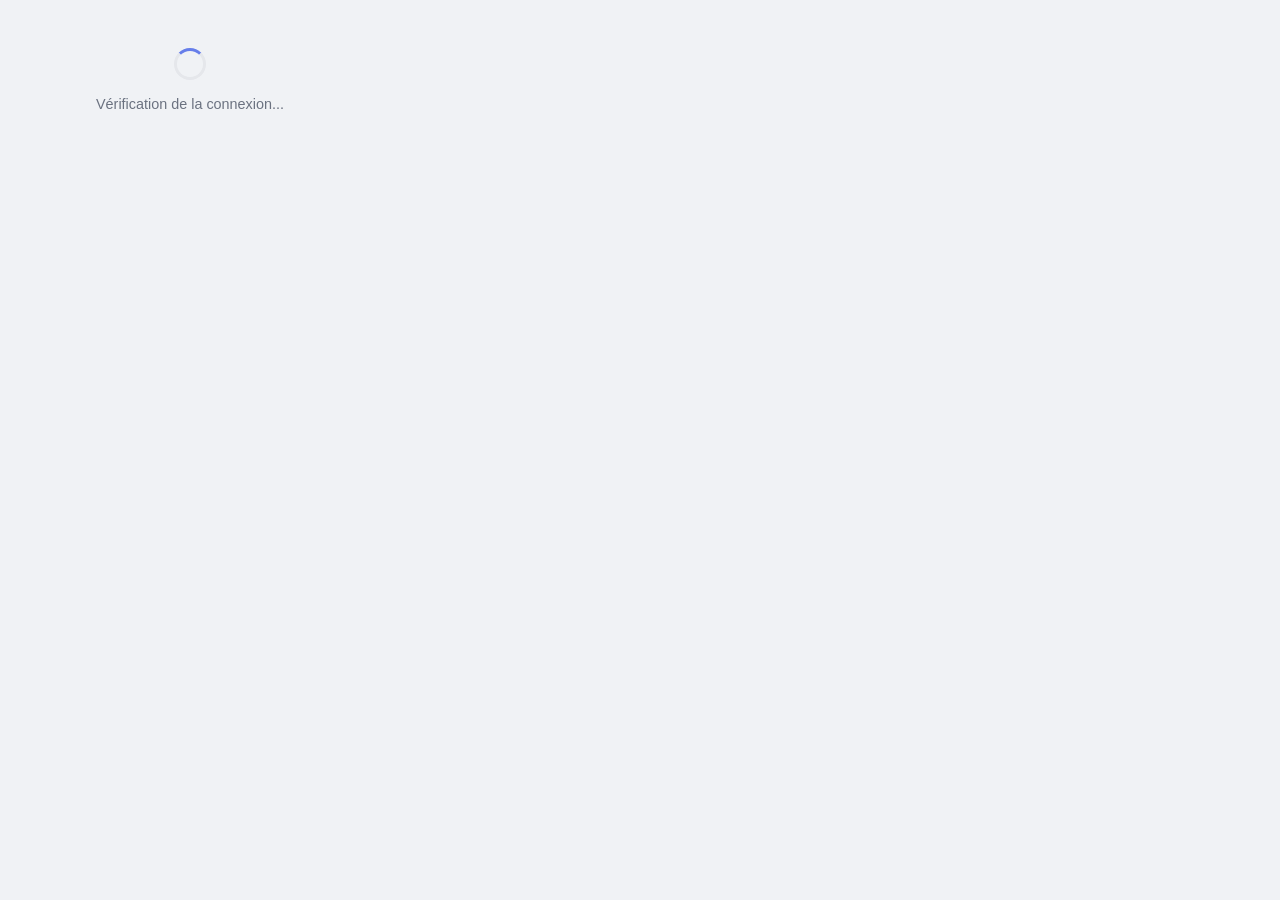
<file: extension/popup/popup.html>
<!DOCTYPE html>
<html lang="fr">
<head>
  <meta charset="UTF-8">
  <meta name="viewport" content="width=device-width, initial-scale=1.0">
  <title>Taleos</title>
  <script src="../vendor/firebase-app-compat.js"></script>
  <script src="../vendor/firebase-auth-compat.js"></script>
  <style>
    * { margin: 0; padding: 0; box-sizing: border-box; }
    body { width: 380px; min-height: 420px; font-family: -apple-system, BlinkMacSystemFont, 'Segoe UI', Roboto, sans-serif; background: #f0f2f5; }
    .taleos-gradient { background: linear-gradient(135deg, #667eea 0%, #764ba2 100%); }
    .taleos-btn { background: linear-gradient(135deg, #667eea 0%, #764ba2 100%); box-shadow: 0 4px 15px rgba(102, 126, 234, 0.3); }
    .taleos-btn:hover { box-shadow: 0 6px 20px rgba(102, 126, 234, 0.4); }
    .taleos-input { width: 100%; padding: 12px 16px; border: 2px solid #e5e7eb; border-radius: 8px; font-size: 1rem; }
    .taleos-input:focus { border-color: #667eea; outline: none; }
    .taleos-card { box-shadow: 0 4px 20px rgba(0, 0, 0, 0.08); }
    .header { padding: 32px 24px; text-align: center; color: white; }
    .header-rounded { border-radius: 12px 12px 0 0; }
    .logo-box { width: 56px; height: 56px; margin: 0 auto 12px; background: rgba(255,255,255,0.2); border-radius: 12px; display: flex; align-items: center; justify-content: center; }
    .logo-box span { font-size: 1.5rem; font-weight: 700; }
    .form-section { padding: 24px; }
    .form-group { margin-bottom: 16px; }
    .form-group label { display: block; margin-bottom: 6px; color: #374151; font-weight: 500; font-size: 0.9rem; }
    .btn-submit { width: 100%; padding: 14px; color: white; border: none; border-radius: 8px; font-size: 1rem; font-weight: 600; cursor: pointer; }
    .btn-secondary { width: 100%; padding: 10px; margin-top: 12px; background: transparent; border: 1px solid #e5e7eb; border-radius: 8px; color: #6b7280; font-size: 0.85rem; cursor: pointer; }
    .btn-secondary:hover { background: #f9fafb; }
    .btn-logout { width: 100%; padding: 12px; border: 2px solid #e5e7eb; border-radius: 8px; color: #374151; font-weight: 500; cursor: pointer; background: white; }
    .btn-logout:hover { background: #f9fafb; }
    .btn-reload { width: 100%; padding: 10px; margin-bottom: 8px; border: 1px solid #c7d2fe; border-radius: 8px; color: #4f46e5; font-size: 0.9rem; cursor: pointer; background: white; }
    .btn-reload:hover { background: #eef2ff; }
    .error-text { color: #ef4444; font-size: 0.875rem; text-align: center; margin-top: 8px; }
    .loading-text { color: #6b7280; font-size: 0.875rem; text-align: center; margin-top: 8px; }
    .hidden { display: none !important; }
    @keyframes spin { to { transform: rotate(360deg); } }
    .card { background: white; border-radius: 12px; padding: 16px; margin-bottom: 16px; border: 1px solid #f3f4f6; }
    .card p { font-size: 0.875rem; color: #4b5563; }
  </style>
</head>
<body>
  <div id="auth-container">
    <div id="loading-view" style="padding: 48px 24px; text-align: center;">
      <div style="width: 32px; height: 32px; margin: 0 auto 16px; border: 3px solid #e5e7eb; border-top-color: #667eea; border-radius: 50%; animation: spin 0.8s linear infinite;"></div>
      <p style="color: #6b7280; font-size: 0.9rem;">Vérification de la connexion...</p>
    </div>
    <div id="login-view" class="hidden">
      <div class="taleos-gradient header header-rounded">
        <div class="logo-box"><span>T</span></div>
        <h1 style="font-size: 1.25rem; font-weight: 700;">Taleos</h1>
        <p style="font-size: 0.875rem; opacity: 0.9; margin-top: 4px;">Extension d'automatisation</p>
        <p id="version-badge" style="font-size: 0.7rem; opacity: 0.8; margin-top: 6px;"></p>
      </div>
      <div class="form-section">
        <form id="login-form">
          <div class="form-group">
            <label>Email</label>
            <input type="email" id="email" placeholder="votre@email.com" required autocomplete="email" class="taleos-input">
          </div>
          <div class="form-group">
            <label>Mot de passe</label>
            <input type="password" id="password" placeholder="••••••••" required autocomplete="current-password" class="taleos-input">
          </div>
          <button type="submit" id="login-btn" class="taleos-btn btn-submit">Se connecter</button>
          <p id="login-error" class="error-text hidden"></p>
          <p id="login-loading" class="loading-text hidden">Connexion en cours...</p>
          <button type="button" id="reload-btn-login" class="btn-secondary">🔄 Mettre à jour l'extension</button>
        </form>
      </div>
    </div>

    <div id="logged-view" class="hidden">
      <div class="taleos-gradient header">
        <div class="logo-box"><span id="user-initial"></span></div>
        <p id="user-email" style="font-size: 0.875rem; opacity: 0.9; overflow: hidden; text-overflow: ellipsis; white-space: nowrap; max-width: 100%;"></p>
      </div>
      <div class="form-section">
        <div class="taleos-card card">
          <p>Sur <strong>taleos.co</strong> ou <strong>dedale95.github.io</strong>, cliquez sur <strong>Candidater</strong> pour lancer l'automatisation.</p>
        </div>
        <p id="version-badge-logged" style="font-size: 0.7rem; color: #6b7280; margin-bottom: 4px;"></p>
        <p id="version-date" style="font-size: 0.65rem; color: #9ca3af; margin-bottom: 8px;"></p>
        <div class="taleos-card card" style="margin-bottom: 12px; padding: 12px;">
          <p style="font-size: 0.8rem; font-weight: 600; margin-bottom: 8px;">🔧 Diagnostic</p>
          <p id="diagnostic-status" style="font-size: 0.75rem; color: #6b7280; margin-bottom: 8px;">—</p>
          <button id="diagnostic-btn" class="btn-reload" style="margin-bottom: 6px;">Tester la connexion</button>
          <button id="refresh-taleos-btn" class="btn-reload">Rafraîchir les pages Taleos</button>
        </div>
        <button id="reload-btn" class="btn-reload">🔄 Mettre à jour l'extension</button>
        <button id="logout-btn" class="btn-logout">Se déconnecter</button>
      </div>
    </div>
  </div>

  <script src="popup.js"></script>
</body>
</html>
</file>
